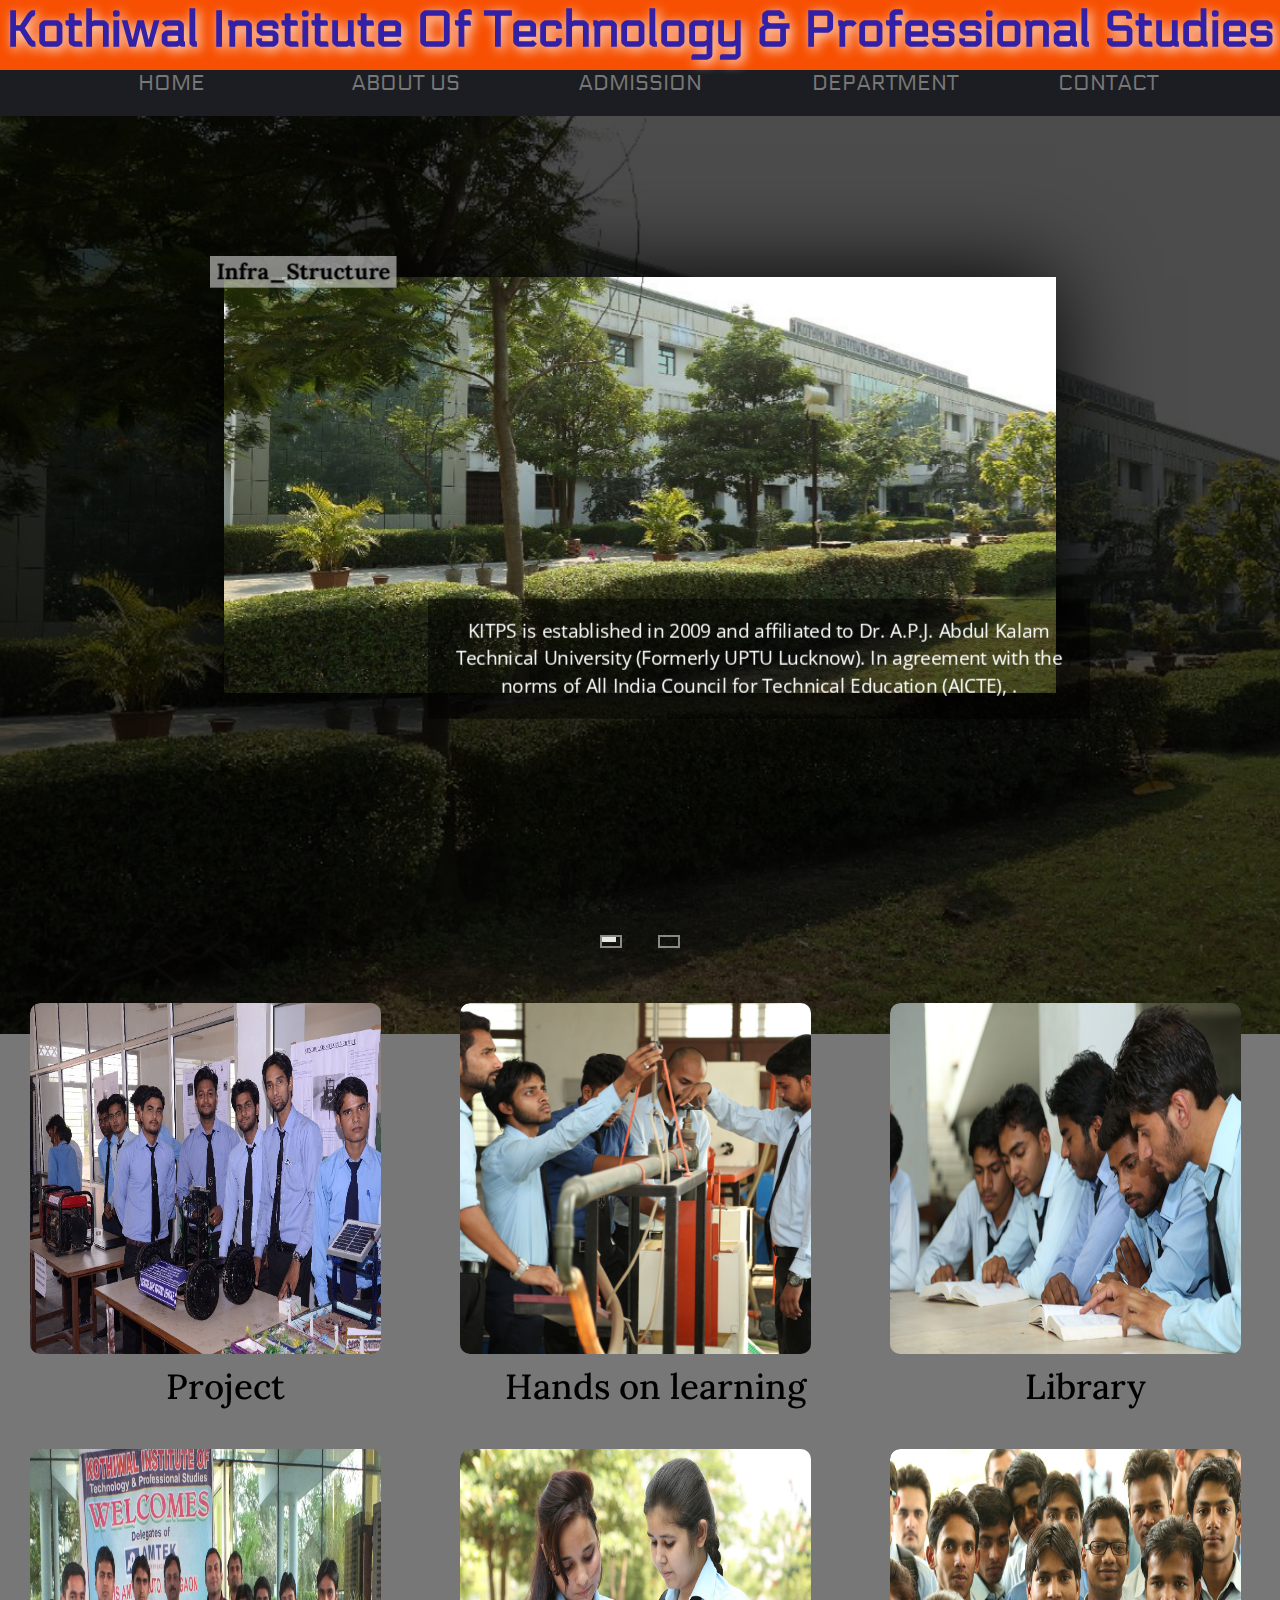
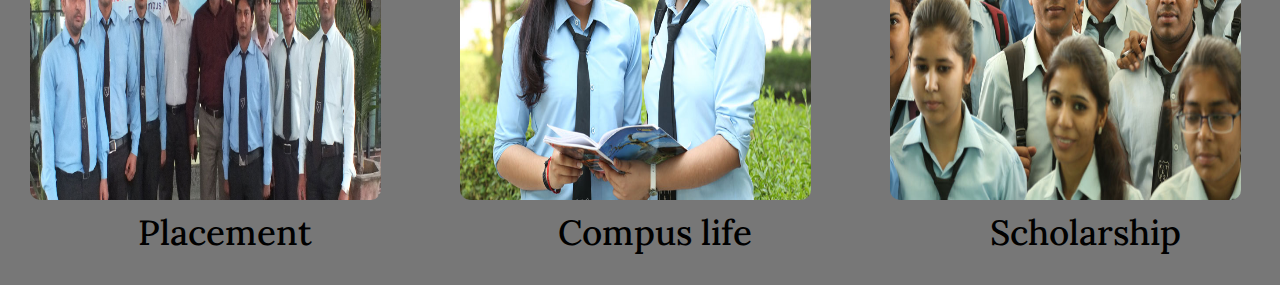
<file: index.html>
<!DOCTYPE html>
<html lang="en">
<head>
  <meta charset="UTF-8">
  <meta name="viewport" content="width=device-width, initial-scale=1.0">
  <title>KITPS-WEB-PAGE</title>
  <link rel="stylesheet" href="style.css">
</head>
<body>
  <div class="main">
    <!-- --------------------------HEADER START------------------------------------------- -->
    <div class="header">
      <h1 class="kitps-text"> Kothiwal Institute Of Technology & Professional Studies</h1>
      <!-- ---------------------------------------------------NAV-BAR-START------------------------------------- -->
      <div class="nav-bar">
        <ul>
          <li><a href="">HOME</a></li>
          <li><a href="">ABOUT US</a></li>
          <li><a href="">ADMISSION</a></li>
          <li><a href="">DEPARTMENT</a></li>
          <li><a href="">CONTACT</a></li>
        </ul>
      </div>
      <!-- ---------------------------------------------------NAV-BAR-END------------------------------- -->
      
    </div>
    <!-- --------------------------HEADER END------------------------------------------- -->

    
 <!----------------------------------------------------home - section- start---------------------------------------  -->
 <div
 class="slider"
 id="slider"
 style="
   --img-prev: url(https://lh3.googleusercontent.com/[base64]w1600-h766);
 "
>
 <div class="slider__content" id="slider-content">
   <div class="slider__images">
     <div
       class="slider__images-item slider__images-item--active"
       data-id="1"
     >
       <img src="./images-college-project/home-img.jpeg" />
     </div>
     <div class="slider__images-item" data-id="2">
       <img src="./images-college-project/placement.jpeg" />
     </div>
   </div>
   <div class="slider__text">
     <div
       class="slider__text-item slider__text-item--active"
       data-id="1"
     >
       <div class="slider__text-item-head">
         <h3 id="infera-text" >Infra_Structure</h3>
       </div>
       <div class="slider__text-item-info">
         <p id="infera-para">
           KITPS is established in 2009 and affiliated to Dr. A.P.J.
           Abdul Kalam Technical University (Formerly UPTU Lucknow). In
           agreement with the norms of All India Council for Technical
           Education (AICTE), .
         </p>
       </div>
     </div>
     <div class="slider__text-item" data-id="2">
       <div class="slider__text-item-head">
         <h3>PLACEMENT</h3>
       </div>
       <div class="slider__text-item-info">
         <p>
           “Student’s employment is facilitated by the placement cell.
           Placement cell invites companies for Campus Drives, arranges
           off campus drives at companies nodal centers.”
         </p>
       </div>
     </div>
   </div>
 </div>
 <div class="slider__nav">
   <div class="slider__nav-arrows">
     <div class="slider__nav-arrow slider__nav-arrow--left" id="left">
       to left
     </div>
     <div class="slider__nav-arrow slider__nav-arrow--right" id="right">
       to right
     </div>
   </div>
   <div class="slider__nav-dots" id="slider-dots">
     <div
       class="slider__nav-dot slider__nav-dot--active"
       data-id="1"
     ></div>
     <div class="slider__nav-dot" data-id="2"></div>
   </div>
 </div>
</div>
</div>
  </div> 
  <!----------------------------------------------------home - section- end---------------------------------------  -->
  <!-- -------------------------------------------------about -section start ------------------------------------------------------------------------- -->

  <div class="about-section">
    <div class="sub-about">
      <div class="about-list">
        <div class="about">
          <img class="img" src="./images-college-project/project 2.jpeg" alt="">
          <h1 class=" heading-text">Project</h1>
       <div class="text-about">
       
        <p> An Engineering projects are the Team projects. Final year Engineering projects, which they may have to create as a aspect of their educational curriculum..</p>
        <a href=""> <i class="fas fa-external-link-alt"></i> </a>
       </div>
        </div>
        <div class="about">
          <img src="images-college-project/hands on learning.jpg"">
          <h1 class=" heading-text">Hands on learning</h1>

        <div class="text-about">
          <p>KITPS initiative to set up this ‘Skills Development Program’ to appendage the B. Tech curriculum with the campus based Personality Development Program.</p>
          <a href=""> <i class="fas fa-external-link-alt"></i> </a>
        </div>
        </div>
        <div class="about">
          <img src="./images-college-project/library2.jpg" alt="">
          <h1 class="heading-text">Library</h1>

         <div class="text-about">
          <p> The central library is double story central library spreads over a large area with seating capacity of more than 200 students.</p>
          <a href=""> <i class="fas fa-external-link-alt"></i> </a>
         </div>
        </div>
        <div class="about">
          <img src="images-college-project/placement2.jpg" alt="">
          <h1 class="heading-text">Placement</h1>
          <div class="text-about">
        <p> Student’s employment is facilitated by the placement cell. Placement cell invites companies for Campus Drives, arranges off campus drives at companies nodal centers..</p>
        <a href=""> <i class="fas fa-external-link-alt"></i> </a>
          </div>
        </div>
        <div class="about">
          <img src="images-college-project/campus life.jpg" alt="">
          <h1 class="heading-text">Compus life</h1>

         <div class="text-about">
          <p> Student’s employment is facilitated by the placement cell. Placement cell invites companies for Campus Drives, arranges off campus drives at companies nodal centers..</p>
          <a href=""> <i class="fas fa-external-link-alt"></i> </a>
         </div>
        </div>
        <div class="about">
          <img src="images-college-project/Scholarship.jpg" alt="">
          <h1 class="heading-text">Scholarship</h1>
          <div class="text-about">
        <p> Scholarship for economically weaker students
          Special scheme for SC/ST students
          Scholarship for meritorious students
          Book bank scheme.</p>
          <a href=""> <i class="fas fa-external-link-alt"></i> </a>
          </div>
        </div>
      </div>
    </div>
  </div>
<!-- -------------------------------------------------about -section end ------------------------------------------------------------------------- -->


</body>
<script src="T.JS"></script>
</html>
</file>
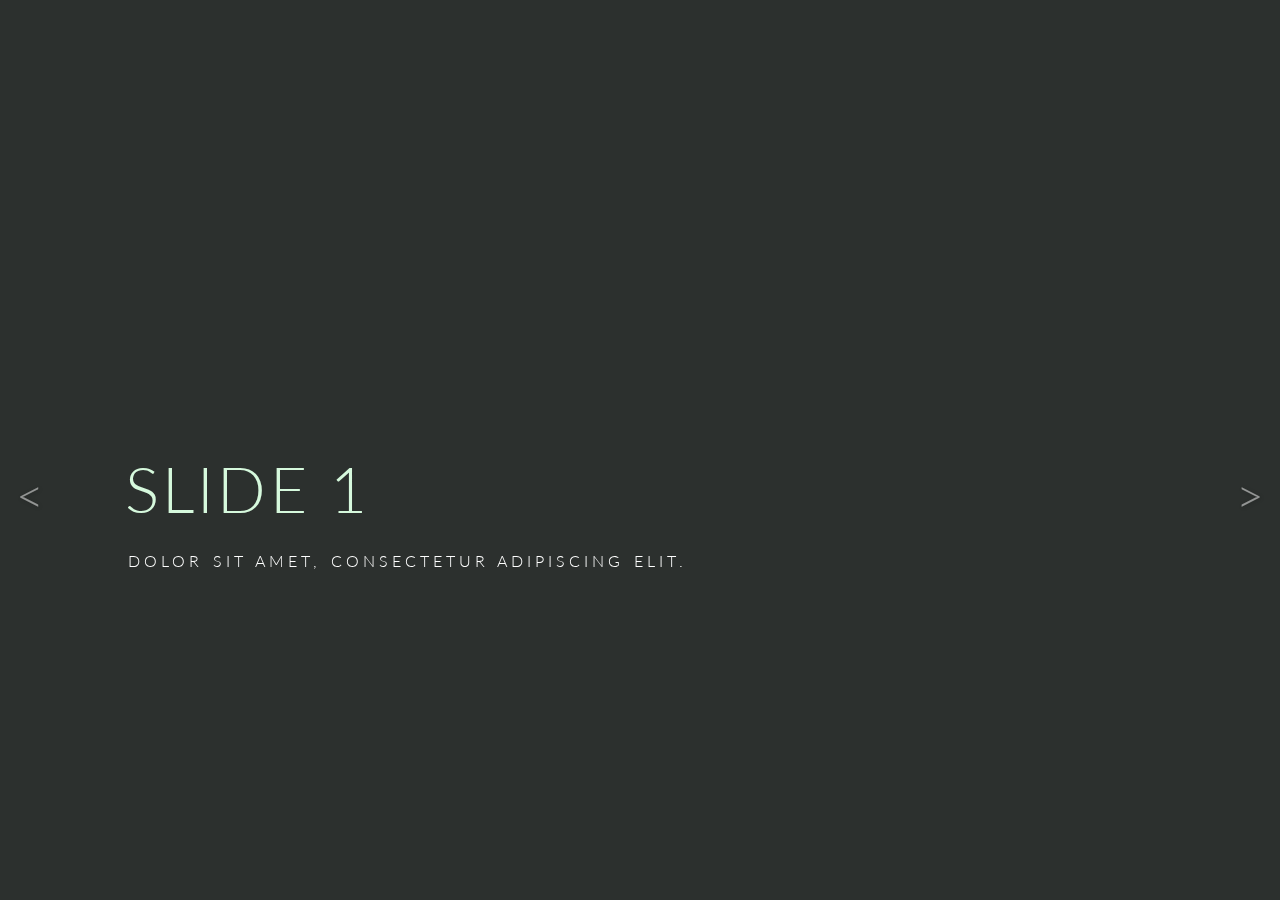
<file: t.html>
<!DOCTYPE html>
<html lang="en">
<head>
  <meta charset="UTF-8">
  <meta name="viewport" content="width=device-width, initial-scale=1.0">
  <title>Document</title>
  <link rel="stylesheet" href="t.css">
</head>
<body>

  <div class="container" id="container">
    <div class="caption" id="slider-caption">
      <div class="caption-heading">
        <h1>Lorem Ipsum</h1>
      </div>
      <div class="caption-subhead"><span>dolor sit amet, consectetur adipiscing elit. </span></div><a class="btn" href="#">Sit Amet</a>
    </div>
    <div class="left-col" id="left-col">
      <div id="left-slider"></div>
    </div>
    <ul class="nav">
      <li class="slide-up"> <a href="#"><</a></li>
      <li class="slide-down"> <a id="down_button" href="#">></a></li>
    </ul>
  </div>
  <script>
    let slide_data = [
  {
    src:
      "https://www.kothiwalinstitutetechnology.com/slider_aboutus/images/placeholder/library.jpg",
    title: "Slide 1",
    copy: "DOLOR SIT AMET, CONSECTETUR ADIPISCING ELIT."
  },
  {
    src:
      "https://images.unsplash.com/photo-1496309732348-3627f3f040ee?ixlib=rb-0.3.5&s=4d04f3d5a488db4031d90f5a1fbba42d&auto=format&fit=crop&w=1050&q=80",
    title: "Slide 2",
    copy: "DOLOR SIT AMET, CONSECTETUR ADIPISCING ELIT."
  },
  {
    src:
      "https://images.unsplash.com/photo-1504271863819-d279190bf871?ixlib=rb-0.3.5&s=7a2b986d405a04b3f9be2e56b2be40dc&auto=format&fit=crop&w=334&q=80",
    title: "Slide 3",
    copy: "DOLOR SIT AMET, CONSECTETUR ADIPISCING ELIT."
  },
  {
    src:
      "https://images.unsplash.com/photo-1478728073286-db190d3d8ce6?ixlib=rb-0.3.5&s=87131a6b538ed72b25d9e0fc4bf8df5b&auto=format&fit=crop&w=1050&q=80",
    title: "Slide 4",
    copy: "DOLOR SIT AMET, CONSECTETUR ADIPISCING ELIT."
  }
];
let slides = [],
  captions = [];

let autoplay = setInterval(function () {
  nextSlide();
}, 5000);
let container = document.getElementById("container");
let leftSlider = document.getElementById("left-col");
// console.log(leftSlider);
let down_button = document.getElementById("down_button");
// let caption = document.getElementById('slider-caption');
// let caption_heading = caption.querySelector('caption-heading');

down_button.addEventListener("click", function (e) {
  e.preventDefault();
  clearInterval(autoplay);
  nextSlide();
  autoplay;
});

for (let i = 0; i < slide_data.length; i++) {
  let slide = document.createElement("div"),
    caption = document.createElement("div"),
    slide_title = document.createElement("div");

  slide.classList.add("slide");
  slide.setAttribute("style", "background:url(" + slide_data[i].src + ")");
  caption.classList.add("caption");
  slide_title.classList.add("caption-heading");
  slide_title.innerHTML = "<h1>" + slide_data[i].title + "</h1>";

  switch (i) {
    case 0:
      slide.classList.add("current");
      caption.classList.add("current-caption");
      break;
    case 1:
      slide.classList.add("next");
      caption.classList.add("next-caption");
      break;
    case slide_data.length - 1:
      slide.classList.add("previous");
      caption.classList.add("previous-caption");
      break;
    default:
      break;
  }
  caption.appendChild(slide_title);
  caption.insertAdjacentHTML(
    "beforeend",
    '<div class="caption-subhead"><span>dolor sit amet, consectetur adipiscing elit. </span></div>'
  );
  slides.push(slide);
  captions.push(caption);
  leftSlider.appendChild(slide);
  container.appendChild(caption);
}
// console.log(slides);

function nextSlide() {
  // caption.classList.add('offscreen');

  slides[0].classList.remove("current");
  slides[0].classList.add("previous", "change");
  slides[1].classList.remove("next");
  slides[1].classList.add("current");
  slides[2].classList.add("next");
  let last = slides.length - 1;
  slides[last].classList.remove("previous");

  captions[0].classList.remove("current-caption");
  captions[0].classList.add("previous-caption", "change");
  captions[1].classList.remove("next-caption");
  captions[1].classList.add("current-caption");
  captions[2].classList.add("next-caption");
  let last_caption = captions.length - 1;

  // console.log(last);
  captions[last].classList.remove("previous-caption");

  let placeholder = slides.shift();
  let captions_placeholder = captions.shift();
  slides.push(placeholder);
  captions.push(captions_placeholder);
}

let heading = document.querySelector(".caption-heading");

// https://jonsuh.com/blog/detect-the-end-of-css-animations-and-transitions-with-javascript/
function whichTransitionEvent() {
  var t,
    el = document.createElement("fakeelement");

  var transitions = {
    transition: "transitionend",
    OTransition: "oTransitionEnd",
    MozTransition: "transitionend",
    WebkitTransition: "webkitTransitionEnd"
  };

  for (t in transitions) {
    if (el.style[t] !== undefined) {
      return transitions[t];
    }
  }
}

var transitionEvent = whichTransitionEvent();
caption.addEventListener(transitionEvent, customFunction);

function customFunction(event) {
  caption.removeEventListener(transitionEvent, customFunction);
  console.log("animation ended");

  // Do something when the transition ends
}

  </script>
</body>
</html>
</file>
<file: style.css>
@import url('https://fonts.googleapis.com/css2?family=Electrolize&family=Pacifico&family=Playball&family=Signika+Negative:wght@300..700&display=swap');


@import url("https://fonts.googleapis.com/css?family=Lora:700");
@import url("https://fonts.googleapis.com/css?family=Open+Sans");

*{
 margin: 0;
 padding: 0;
 user-select: none;
}

body{
  font-family: Lora, serif;
  font-size: calc(14px + .3vw);
}

/* .main{
  min-height: 100%;
  min-width: 100vh;
  background-color: gray;
} */
.header{
  height: 50%;
  width: 100%;
  background-color: rgb(247, 80, 2);
}
.kitps-text{
  font-family: "Electrolize", sans-serif;
  font-size: 50px;
  font-weight: 600;
  color: #000;
  text-align: center;
}
.kitps-text:hover{
  text-shadow: 3px 3px 12px #fff;
  color:rgb(50, 32, 167);
  cursor: pointer;
}

/* ----------------------------------------------------------------------------NAV-BAR START----------------------------------------------------------------------------------- */
.nav-bar ul {
  margin-top: 10PX;
  display: flex;
  align-items: center;
  justify-content: space-evenly;
  background-color: #1c1d22;
}

.nav-bar  li {
  list-style: none;
  width: 125px;
  height: 50px;
  transition: background-position-x 0.9s linear;
  text-align: center;
}
.nav-bar li a {
  
  font-size: 22px;
  font-family: "Electrolize", sans-serif;
  color: #777;
  text-decoration: none;
  transition: all 0.45s;

}
.nav-bar li:hover {
  background: url("[data-uri]%0D%0AIGlkPSJMYXllcl8xIiB4bWxucz0iaHR0cDovL3d3dy53My5vcmcvMjAwMC9zdmciIHhtbG5zOnhs%0D%0AaW5rPSJodHRwOi8vd3d3LnczLm9yZy8xOTk5L3hsaW5rIiB4PSIwcHgiIHk9IjBweCIKCSB3aWR0%0D%0AaD0iMzkwcHgiIGhlaWdodD0iNTBweCIgdmlld0JveD0iMCAwIDM5MCA1MCIgZW5hYmxlLWJhY2tn%0D%0Acm91bmQ9Im5ldyAwIDAgMzkwIDUwIiB4bWw6c3BhY2U9InByZXNlcnZlIj4KPHBhdGggZmlsbD0i%0D%0Abm9uZSIgc3Ryb2tlPSIjZDk0ZjVjIiBzdHJva2Utd2lkdGg9IjEuNSIgc3Ryb2tlLW1pdGVybGlt%0D%0AaXQ9IjEwIiBkPSJNMCw0Ny41ODVjMCwwLDk3LjUsMCwxMzAsMAoJYzEzLjc1LDAsMjguNzQtMzgu%0D%0ANzc4LDQ2LjE2OC0xOS40MTZDMTkyLjY2OSw0Ni41LDI0My42MDMsNDcuNTg1LDI2MCw0Ny41ODVj%0D%0AMzEuODIxLDAsMTMwLDAsMTMwLDAiLz4KPC9zdmc+Cg==");
  -webkit-animation: line 1s;
          animation: line 1s;
}
.nav-bar li:hover a {
  color: #d94f5c;
}
.nav-bar li:not(:last-child) {
  /* margin-right: 30px; */
}

@-webkit-keyframes line {
  0% {
    background-position-x: 390px;
  }
}

@keyframes line {
  0% {
    background-position-x: 390px;
  }
}

/* ----------------------------------------------------------------------------NAV-BAR END----------------------------------------------------------------------------------- */





.slider {
  position:static;
    margin-top: 5px;
   max-width: 200vw;
    height: 80vh;
    display: flex;
    perspective: 1000px;
    transform-style: preserve-3d;
  }
  .slider::before, .slider::after {
    content: '';
    left: -1vw;
    top: -1vh;
    display: inline-block;
    position: absolute;
    width: 100%;
    height: 102vh;
    background-position: center;
    background-size: cover;
    will-change: opacity;
    z-index: -1;
    box-shadow: 0 0 0 50vmax rgba(0, 0, 0, 0.7) inset;
  }
  .slider::before {
    background-image: var(--img-prev);
    padding-left: 14px;
  }
  .slider::after {
    transition: opacity 0.7s;
    opacity: 0;
    background-image: var(--img-next);
  }
  .slider--bg-next::after {
    opacity: 1;
  }
  .slider__content {
    margin: auto;
    width: 65vw;
    height: 32.5vw;
    max-height: 60vh;
    will-change: transform;
    transform-style: preserve-3d;
    pointer-events: none;
    transform: translateZ(var(--z-distance));
  }
  .slider__images {
    overflow: hidden;
    position: absolute;
    width: 100%;
    height: 100%;
    z-index: 0;
    box-shadow: 0 0 5em #000;
  }
  .slider__images-item {
    position: absolute;
    top: 0;
    left: 0;
    height: 100%;
    width: 100%;
    will-change: transform;
    transition-timing-function: ease-in;
    visibility: hidden;
  }
  .slider__images-item img {
    display: block;
    position: relative;
    left: -1em;
    top: -1em;
    width: calc(100% + 1em * 2);
    height: calc(100% + 1em * 2);
    object-fit: cover;
    will-change: transform;
  }
  .slider__images-item--active {
    z-index: 20;
    visibility: visible;
  }
  .slider__images-item--subactive {
    z-index: 15;
    visibility: visible;
  }
  .slider__images-item--next {
    transform: translateX(100%);
  }
  .slider__images-item--prev {
    transform: translateX(-100%);
  }
  .slider__images-item--transit {
    transition: transform 0.7s, opacity 0.7s;
  }
  .slider__text {
    position: relative;
    height: 100%;
  }
  .slider__text-item {
    position: absolute;
    width: 100%;
    height: 100%;
    padding: 0.5em;
    perspective: 1000px;
    transform-style: preserve-3d;
  }
  .slider__text-item > * {
    overflow: hidden;
    position: absolute;
  }
  .slider__text-item h3, .slider__text-item p {
    transition: transform 0.35s ease-out;
    line-height: 1.5;
    overflow: hidden;
  }
  .slider__text-item h3 {
    background-color: rgba(255, 255, 255, 0.5);
  }
  .slider__text-item p {
    font-family: 'Open Sans', sans-serif;
    padding: 1em;
    color: white;
    text-align: center;
    background-color: rgba(0, 0, 0, 0.5);
  }
  .slider__text-item h3::before, .slider__text-item p::before {
    content: '';
    position: absolute;
    top: 0;
    left: 0;
    width: 105%;
    height: 100%;
    transform: translateX(0);
    transition: transform 0.35s ease-out 0.28s;
  }
  .slider__text-item h3::before {
    background-color: #000;
  }
  .slider__text-item p::before {
    background-color: #fff;
  }
  .slider__text-item h3 {
    margin: 0;
    font-size: 1.em;
    padding: 0 .3em;
    position: relative;
    font-weight: 700;
    transform: translateX(-100%);
  }
  .slider__text-item p {
    margin: 0;
    transform: translateX(100%);
  }
  .slider__text-item-head {
    top: -0.5em;
    transform: translateZ(3em);
  }
  .slider__text-item-info {
    bottom: 0;
    right: 0;
    max-width: 75%;
    min-width: min-content;
    transform: translateZ(2em);
  }
  .slider__text-item--active h3, .slider__text-item--active p {
    transform: translateX(0);
  }
  .slider__text-item--active h3::before {
    transform: translateX(102%);
  }
  .slider__text-item--active p::before {
    transform: translateX(-102%);
  }
  .slider__text-item--backwards h3::before, .slider__text-item--backwards p::before {
    transition: transform 0.35s ease-in;
  }
  .slider__text-item--backwards h3, .slider__text-item--backwards p {
    transition: transform 0.35s ease-in 0.35s;
  }
  .slider__nav {
    position: absolute;
    left: 0;
    top: 0;
    width: 100%;
    height: 100%;
    text-align: center;
  }
  .slider__nav-arrows {
    display: flex;
    justify-content: space-between;
    width: 100%;
    position: absolute;
    top: 0;
    left: 0;
  }
  .slider__nav-arrow {
    height: 100vh;
    width: 50vw;
    text-indent: -9999px;
    white-space: nowrap;
  }
  /* .slider__nav-arrow--left {
    --arrow: url("data:image/svg+xml,%3Csvg xmlns='http://www.w3.org/2000/svg' width='80' height='80' viewBox='0 0 4 4'%3E %3Cpolyline points='3 1 1 2 3 3' stroke='white' stroke-width='.3' stroke-opacity='.5' fill='none'%3E%3C/polyline%3E %3C/svg%3E");
    cursor: var(--arrow) 40 40, auto;
  }
  .slider__nav-arrow--right {
    --arrow: url("data:image/svg+xml,%3Csvg xmlns='http://www.w3.org/2000/svg' width='80' height='80' viewBox='0 0 4 4'%3E %3Cpolyline points='1 1 3 2 1 3' stroke='white' stroke-width='.3' stroke-opacity='.5' fill='none'%3E%3C/polyline%3E %3C/svg%3E");
    cursor: var(--arrow) 40 40, auto;
  } */
  .slider__nav-dots {
    margin-top: 88vh;
    display: inline-flex;
    position: relative;
    padding: 1em;
    pointer-events: none;
  }
  .slider__nav-dots::before {
    content: '';
    position: absolute;
    left: calc(1em + 1em + 2px);
    top: calc(1em + 2px);
    width: calc(1em - 2px * 2);
    height: calc(1em / 2 - 2px * 2);
    background-color: rgba(255, 255, 255, 0.9);
    transition: transform 0.7s ease-out;
    transform: translateX(calc((1em + 1em * 2) * (var(--from-left) - 1)));
  }
  .slider__nav-dot {
    margin: 0 1em;
    width: 1em;
    height: 0.5em;
    border: 2px solid rgba(255, 255, 255, 0.5);
    cursor: crosshair;
    pointer-events: all;
    display: inline-block;
  }
  .slider__nav-dot:hover {
    border-color: rgba(255, 255, 255, 0.7);
  }
  .slider__nav-dot:active {
    border-color: rgba(255, 255, 255, 0.5);
  }
  
  @media only screen and (max-width: 650px) {
    .slider::before,
    .slider::after {
      display: none;
    }
  
    .slider__content {
      width: 100vw;
      height: 100vh;
      max-height: 100vh;
    }
  
    .slider__text-item-info {
      bottom: 50%;
      left: 50%;
      transform: translate(-50%, 50%);
    }
    .slider__text-item-info p {
      padding: 1em .8em;
    }
  
    .slider__text-item-head {
      top: 5vh;
      left: 10vw;
      transform: translateZ(0);
    }
    .slider__text-item-head h3 {
      font-size: 2.5em;
    }
  
    .slider__nav-dots {
      background-color: rgba(0, 0, 0, 0.3);
    }
  
    .slider__nav-arrow {
      width: 10vw;
      position: relative;
      cursor: auto;
    }
    .slider__nav-arrow:active {
      filter: brightness(0.5);
    }
    .slider__nav-arrow::before {
      content: '';
      background-image: var(--arrow);
      background-size: cover;
      width: 8vw;
      height: 8vw;
      position: absolute;
      top: 50%;
      left: 50%;
      transform: translate(-50%, -50%);
    }
    .slider__nav-arrow--left {
      background-image: linear-gradient(to right, rgba(0, 0, 0, 0.7) 0, transparent 100%);
    }
    .slider__nav-arrow--left:active {
      background-image: linear-gradient(to right, rgba(0, 0, 0, 0.9) 0, transparent 100%);
    }
    .slider__nav-arrow--right {
      background-image: linear-gradient(to left, rgba(0, 0, 0, 0.7) 0, transparent 100%);
    }
    .slider__nav-arrow--right:active {
      background-image: linear-gradient(to left, rgba(0, 0, 0, 0.9) 0, transparent 100%);
    }
  }
  

  
/* -----------------------------------------------------------about-section------------------------------------------------------------ */

.about-section{
  padding: 30px 0 ;
  height: 100%;
  background-color: #777;
 }

.about-list{
  margin-top: 40%;
  display: grid;
  grid-template-columns: repeat(auto-fit,minmax(300px,1fr));
  grid-gap: 40px;
  margin-top: 10%;
  padding-left: 30px;
 
 
}
.about{
border-radius: 10px;
position: relative;
overflow: hidden;
}
.about img{
  aspect-ratio: 5/5;
  width: 90%;
  border-radius: 10px;
  display: block;
  transition: transform 0.5s;
 
}
.text-about{
  width: 100%;
  height: 0%;
  background: linear-gradient(reba(0,0,0,0.6) #ff004f);
  border-radius: 10px;
  position: absolute;
  left: 0;
  bottom: 0;
  overflow: hidden;
  display: flex;
  align-items: center;
  justify-content: center;
  flex-direction: column;
  text-align: center;
  transition: height 0.5s;
}
.heading-text{
  font-weight: 500;
  font-size: 35px;
  display: flex;
  justify-content: center;
  align-items: center;
  padding-top: 10px;
}
.text-about a{
  margin-top: 20px;
  color: #fff;
  text-decoration: none;
  font-size: 18px;
  line-height: 60px;
  background: #fff;
  width: 60px;
  height: 60px;
  border-radius: 50%;
  text-align: center;

}
/* .text-about p{
  text-wrap:stable;
  padding-right: 20px;
} */
.about:hover  img{
  transform: scale(1.1);
}
.about:hover .text-about{
  height: 100%;
}
</file>
<file: t.css>
@import url("https://fonts.googleapis.com/css?family=Lato:300,400,700,900");
body {
  font-family: "Lato";
  color: #d6f9dd;
}

* {
  padding: 0;
  margin: 0;
  box-sizing: border-box;
}

img {
  max-width: 100%;
}

.caption {
  position: absolute;
  top: 50%;
  left: 8rem;
  z-index: 9;
  transform: translateY(-50%);
  opacity: 0;
  transition: 500ms ease opacity, 500ms ease transform;
  transform: translateY(60px);
}
.caption.current-caption {
  transition-delay: 1000ms;
  opacity: 1;
  transform: translateY(0);
}
.caption.previous-caption {
  transform: translateY(-60px);
}
.caption .caption-heading {
  transition: 500ms ease-in all;
}
.caption .caption-heading h1 {
  font-size: 4rem;
  margin-bottom: 1.5rem;
  text-transform: uppercase;
  text-indent: -0.2rem;
  letter-spacing: 0.2rem;
  font-weight: 300;
}
.caption .caption-subhead {
  font-size: 1rem;
  font-weight: 300;
  text-transform: uppercase;
  color: white;
  letter-spacing: 4px;
  word-spacing: 0.1rem;
  margin-bottom: 2.5rem;
  display: block;
}
.caption a.btn {
  color: #333;
  font-size: 0.8rem;
  text-decoration: none;
  background-color: white;
  padding: 0.5rem 1rem;
  text-transform: uppercase;
  letter-spacing: 0.2rem;
  position: relative;
  z-index: 9;
  transition: 250ms ease-in background-color, 500ms ease-in color;
}
.caption a.btn:hover {
  background-color: black;
  color: white;
}

.container {
  width: 100%;
  height: 100vh;
  background-color: #2C302E;
  display: flex;
  position: relative;
}

.left-col, .right-col {
  width: 100%;
  box-sizing: border-box;
  height: calc(100% - 4rem);
  overflow: hidden;
}

.left-col {
  background-size: cover;
  background-postion: center top;
  overflow: hidden;
  margin: 2rem;
  position: relative;
}
.left-col .slide {
  filter: grayscale(100%);
  position: absolute;
  width: 100%;
  height: 100%;
  background-position: left top !important;
  background-size: cover !important;
  background-repeat: no-repeat;
  opacity: 0;
  transition: 1000ms cubic-bezier(1, 0.04, 0.355, 1) transform, 1000ms cubic-bezier(0.68, -0.55, 0.265, 1.55) clip-path;
  transform: translateY(-100%);
  scale: 1;
  z-index: -1;
}
.left-col .slide.previous {
  z-index: 1;
  opacity: 1;
  transform: translateY(0);
  animation-delay: 1s;
  clip-path: polygon(0% 0%, 100% 0%, 100% 100%, 0% 100%);
  transition: 3s ease transform;
  will-change: transform;
}
.left-col .slide.previous.change {
  transform: translateY(50%);
}
.left-col .slide.next {
  transform: translateY(-100%);
  z-index: 3;
  opacity: 1;
  clip-path: polygon(0 0, 100% 0, 100% 90%, 0% 100%);
}
.left-col .slide.current {
  opacity: 1;
  transform: translateY(0) scale(1.25);
  z-index: 2;
  clip-path: polygon(0 0, 100% 0, 100% 100%, 0% 100%);
}

.right-col {
  display: flex;
  align-items: center;
  justify-content: center;
}

.right-col .preview {
  max-width: 400px;
}

.nav {
  display: block;
  position: absolute;
  top: 0;
  left: 0;
  width: 100%;
  height: 100%;
  z-index: 6;
  overflow: hidden;
}
.nav a {
  color: #fafafa;
  font-size: 3rem;
  text-shadow: 1px 1px 4px rgba(0, 0, 0, 0.4);
}
.nav:hover .slide-up, .nav:hover .slide-down {
  opacity: 0.5;
  transform: translateX(0);
}
.nav .slide-up, .nav .slide-down {
  display: block;
  position: absolute;
  text-align: center;
  padding: 1rem;
  opacity: 0;
  transition: 0.25s ease opacity, 0.25s ease transform;
  z-index: 99;
}
.nav .slide-up:hover, .nav .slide-down:hover {
  opacity: 1;
}
.nav .slide-up a, .nav .slide-down a {
  text-decoration: none;
  font-weight: 300 !important;
}
.nav .slide-up {
  top: 50%;
  left: 0;
  transform: translateX(-100%);
}
.nav .slide-down {
  top: 50%;
  right: 0;
  transform: translateX(100%);
}
</file>
